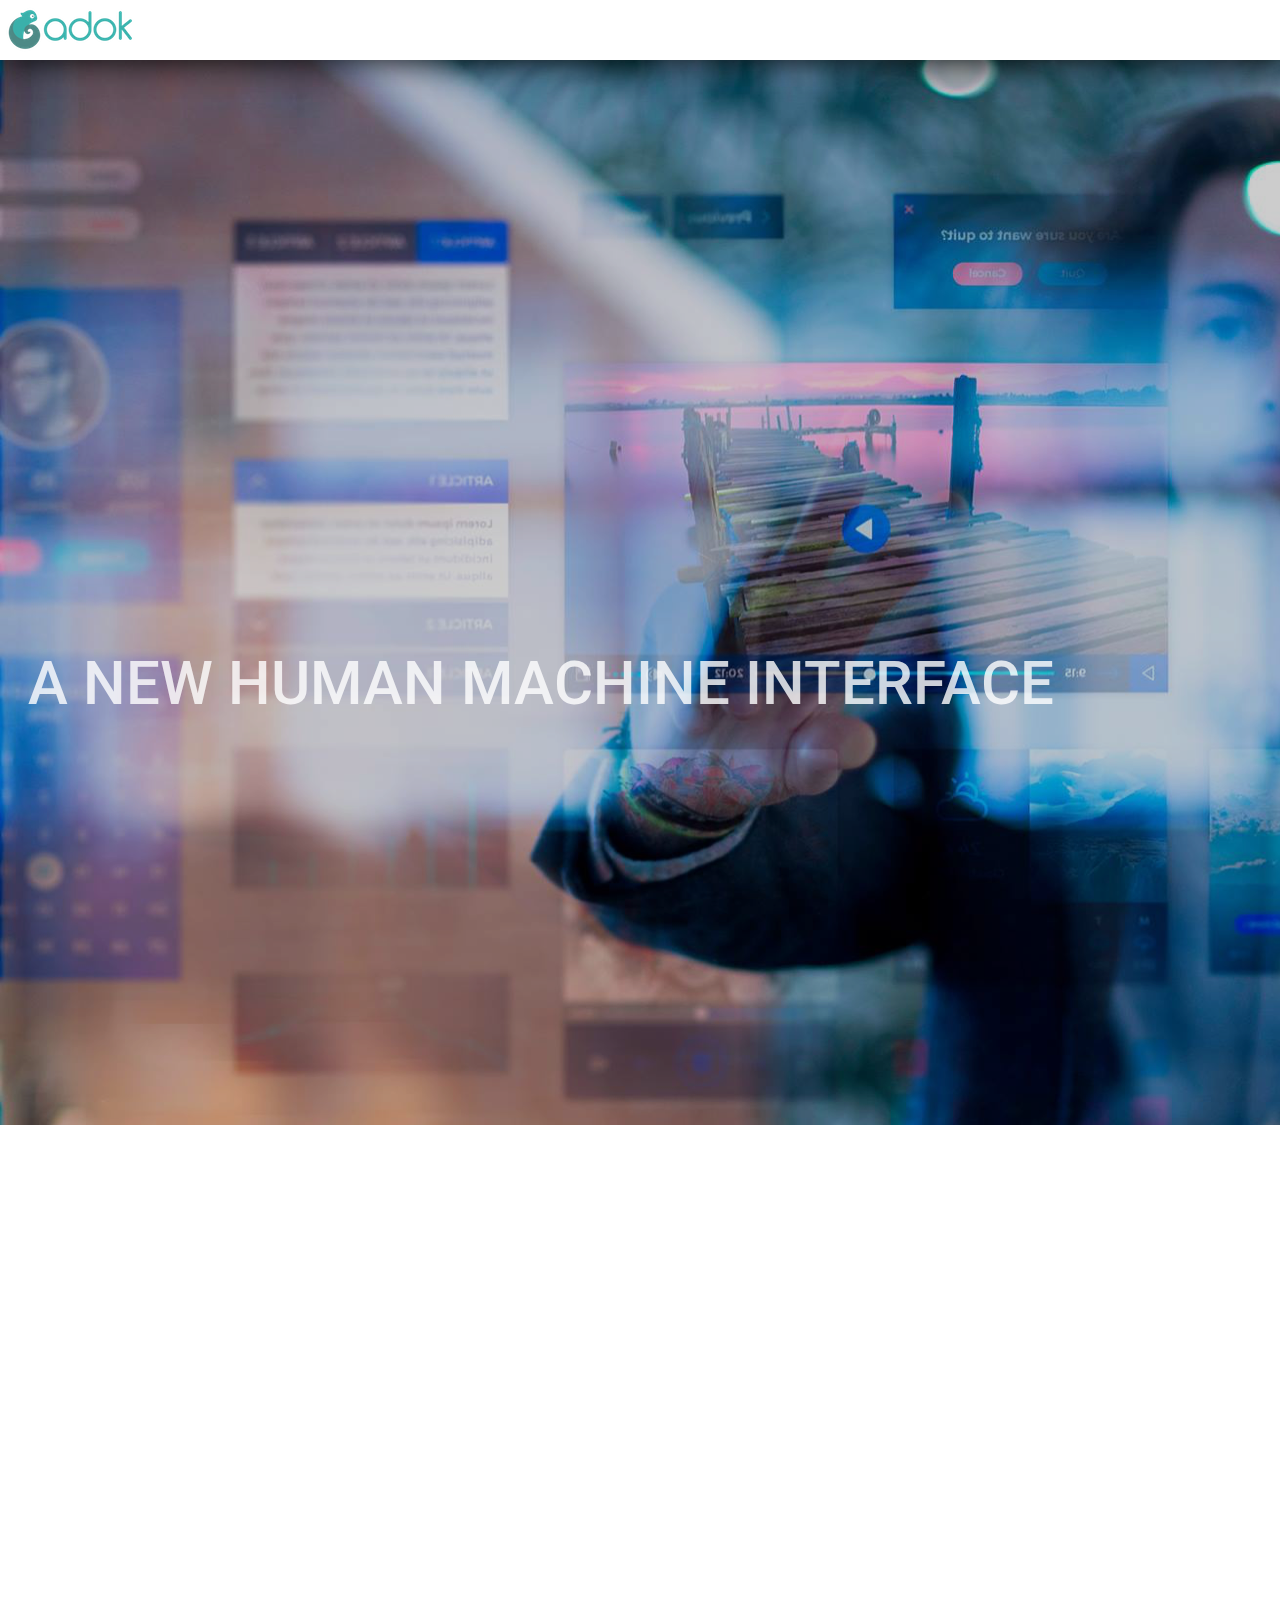
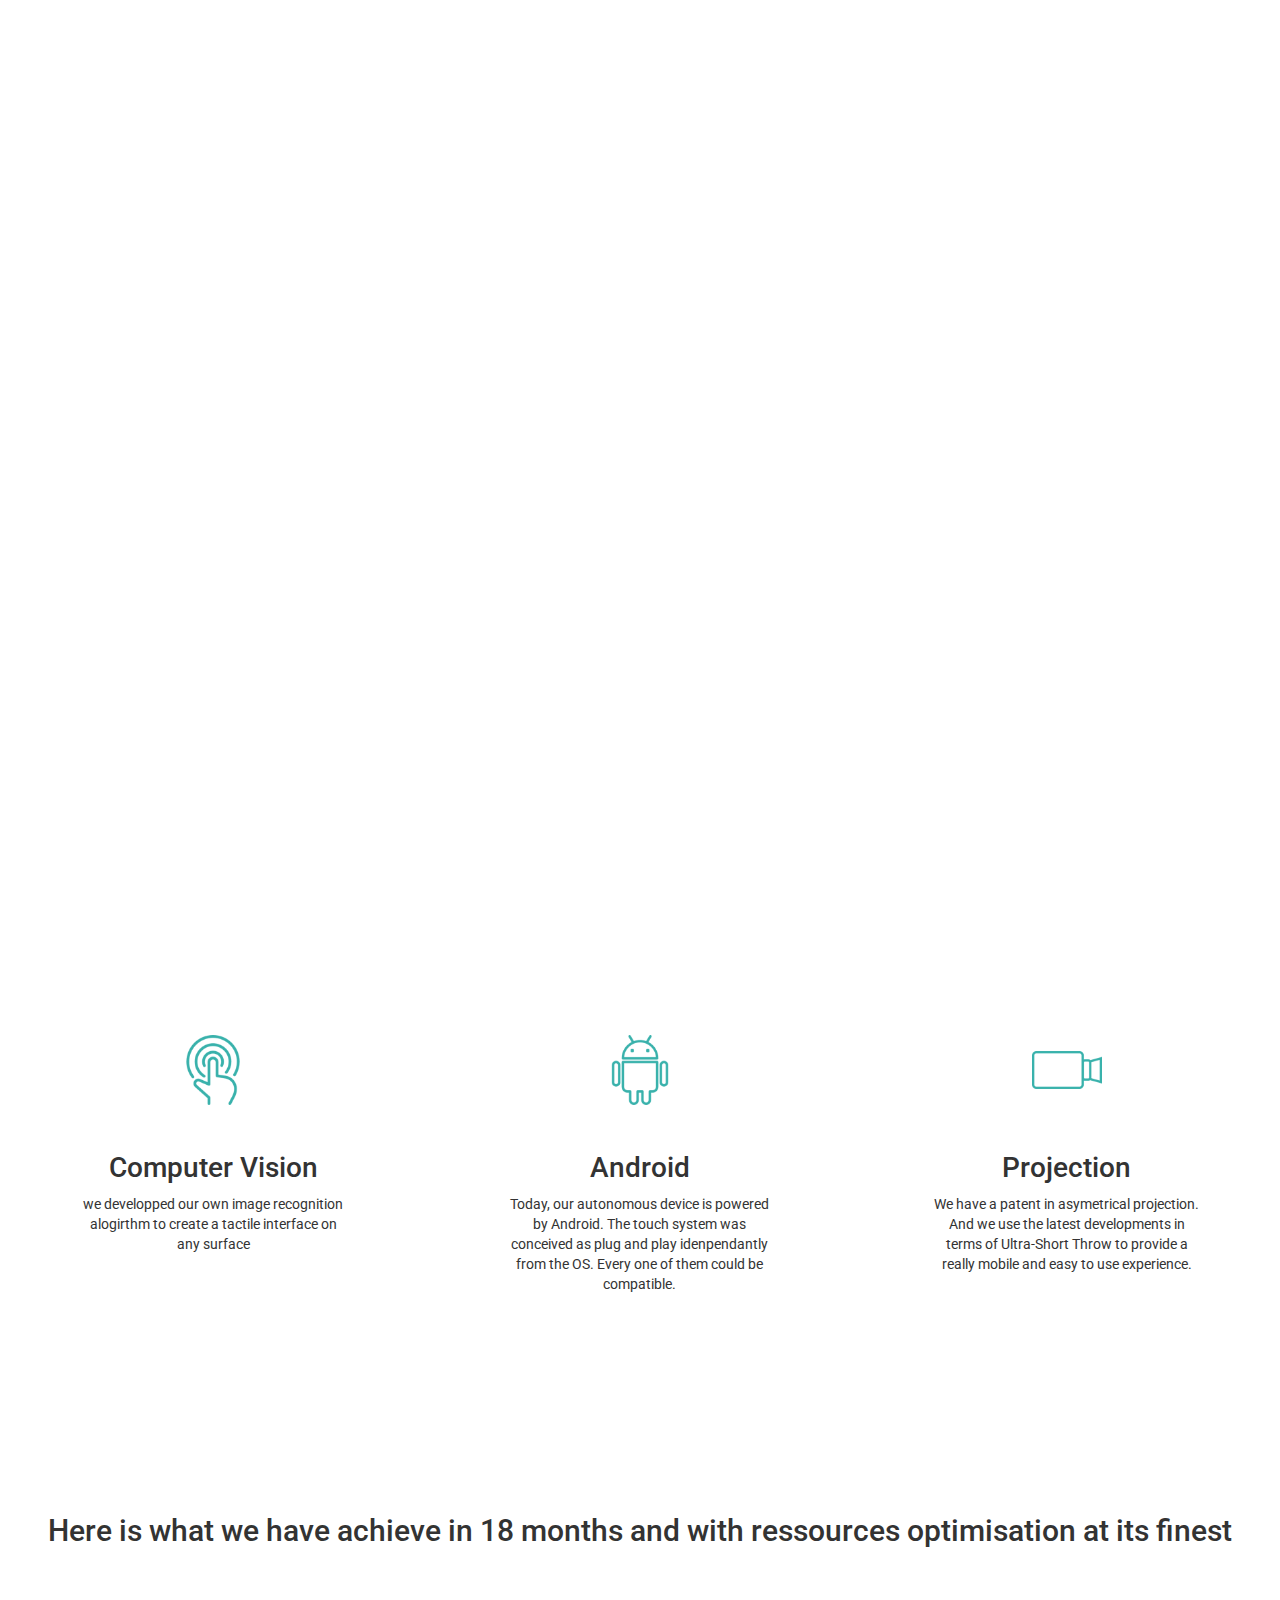
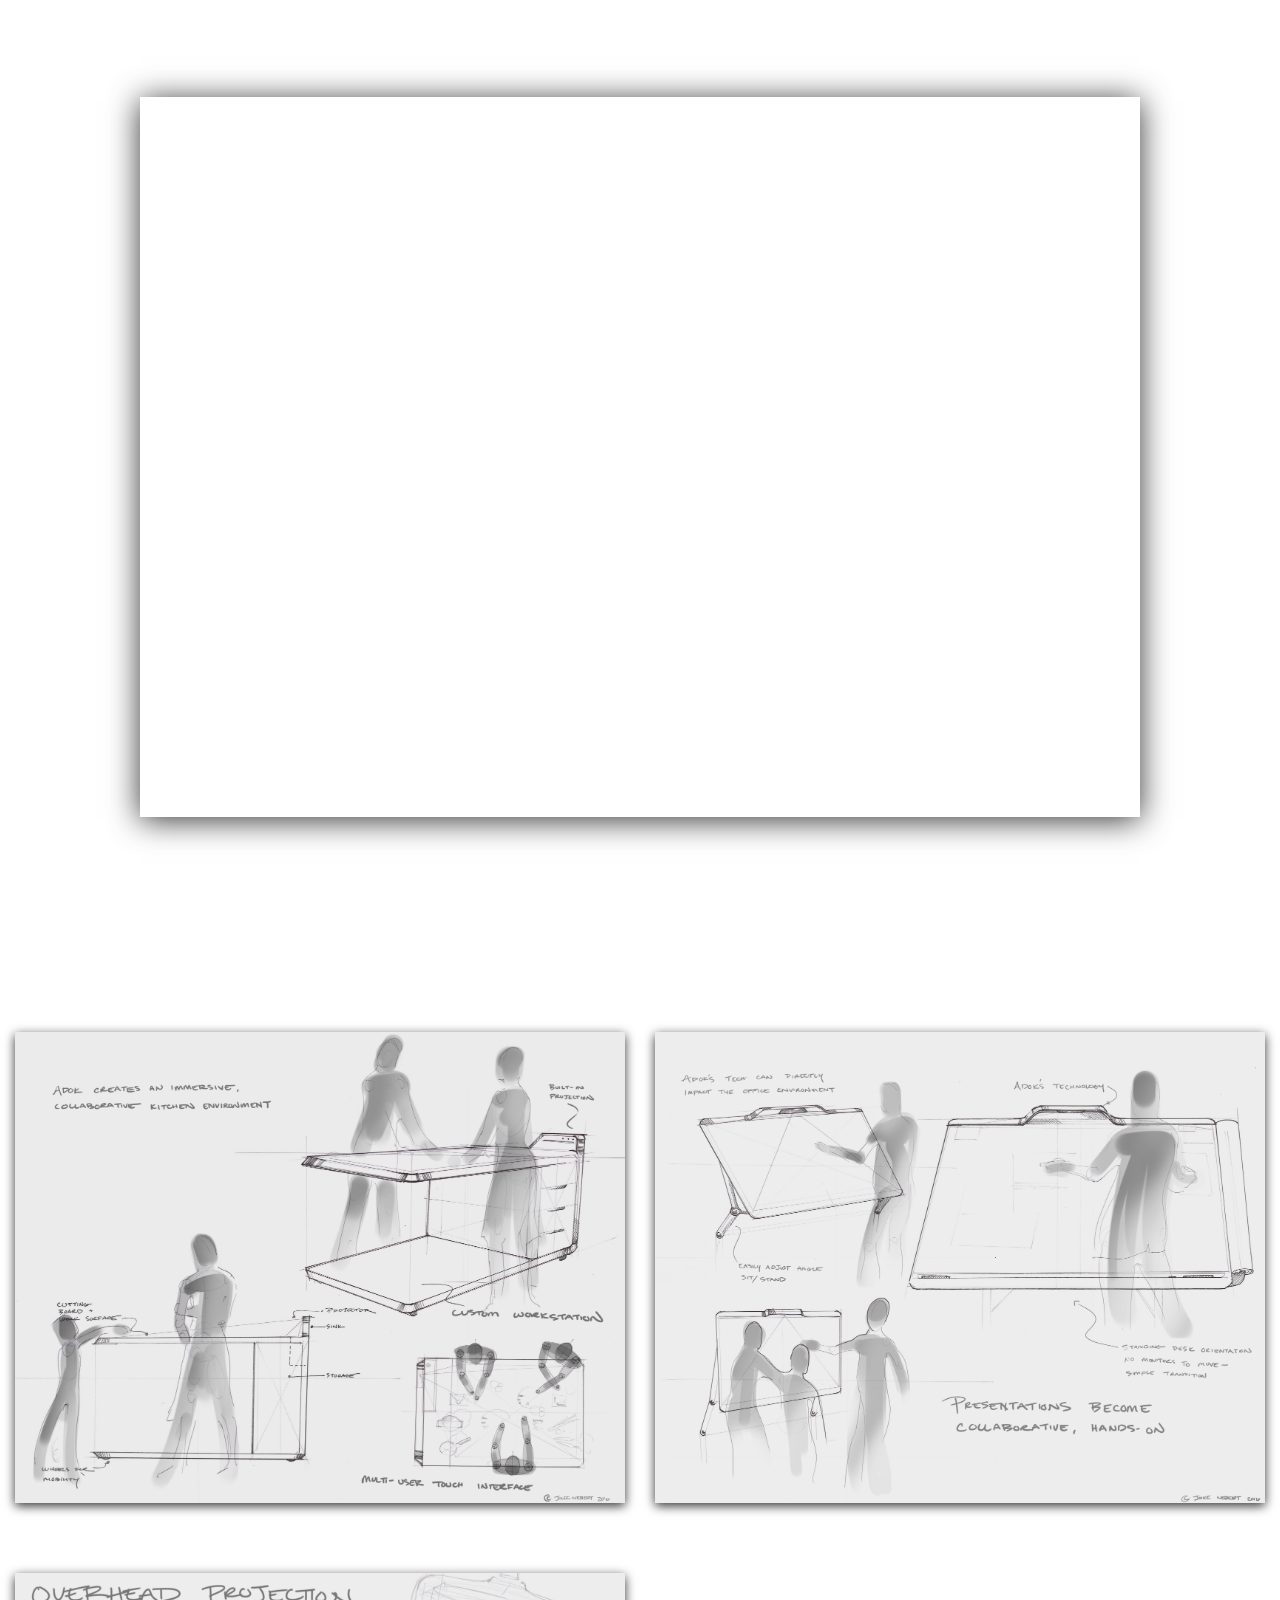
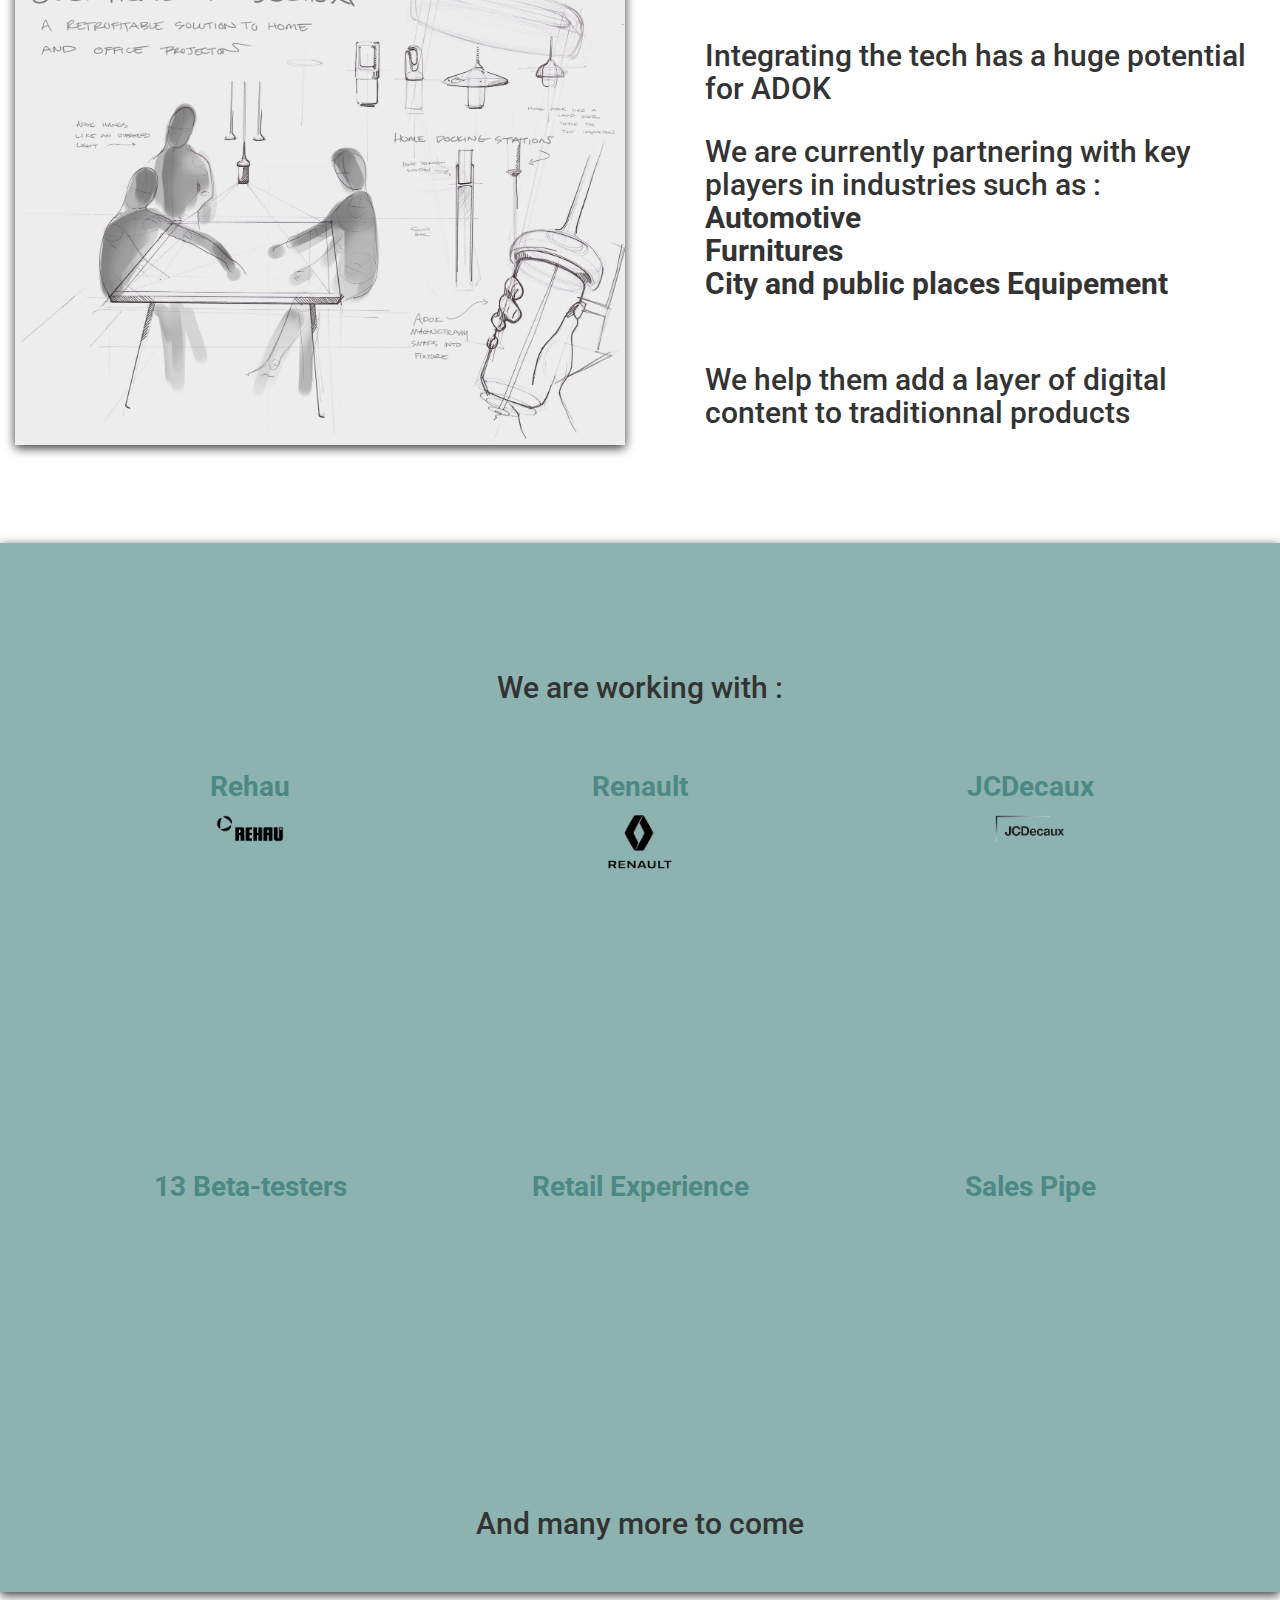
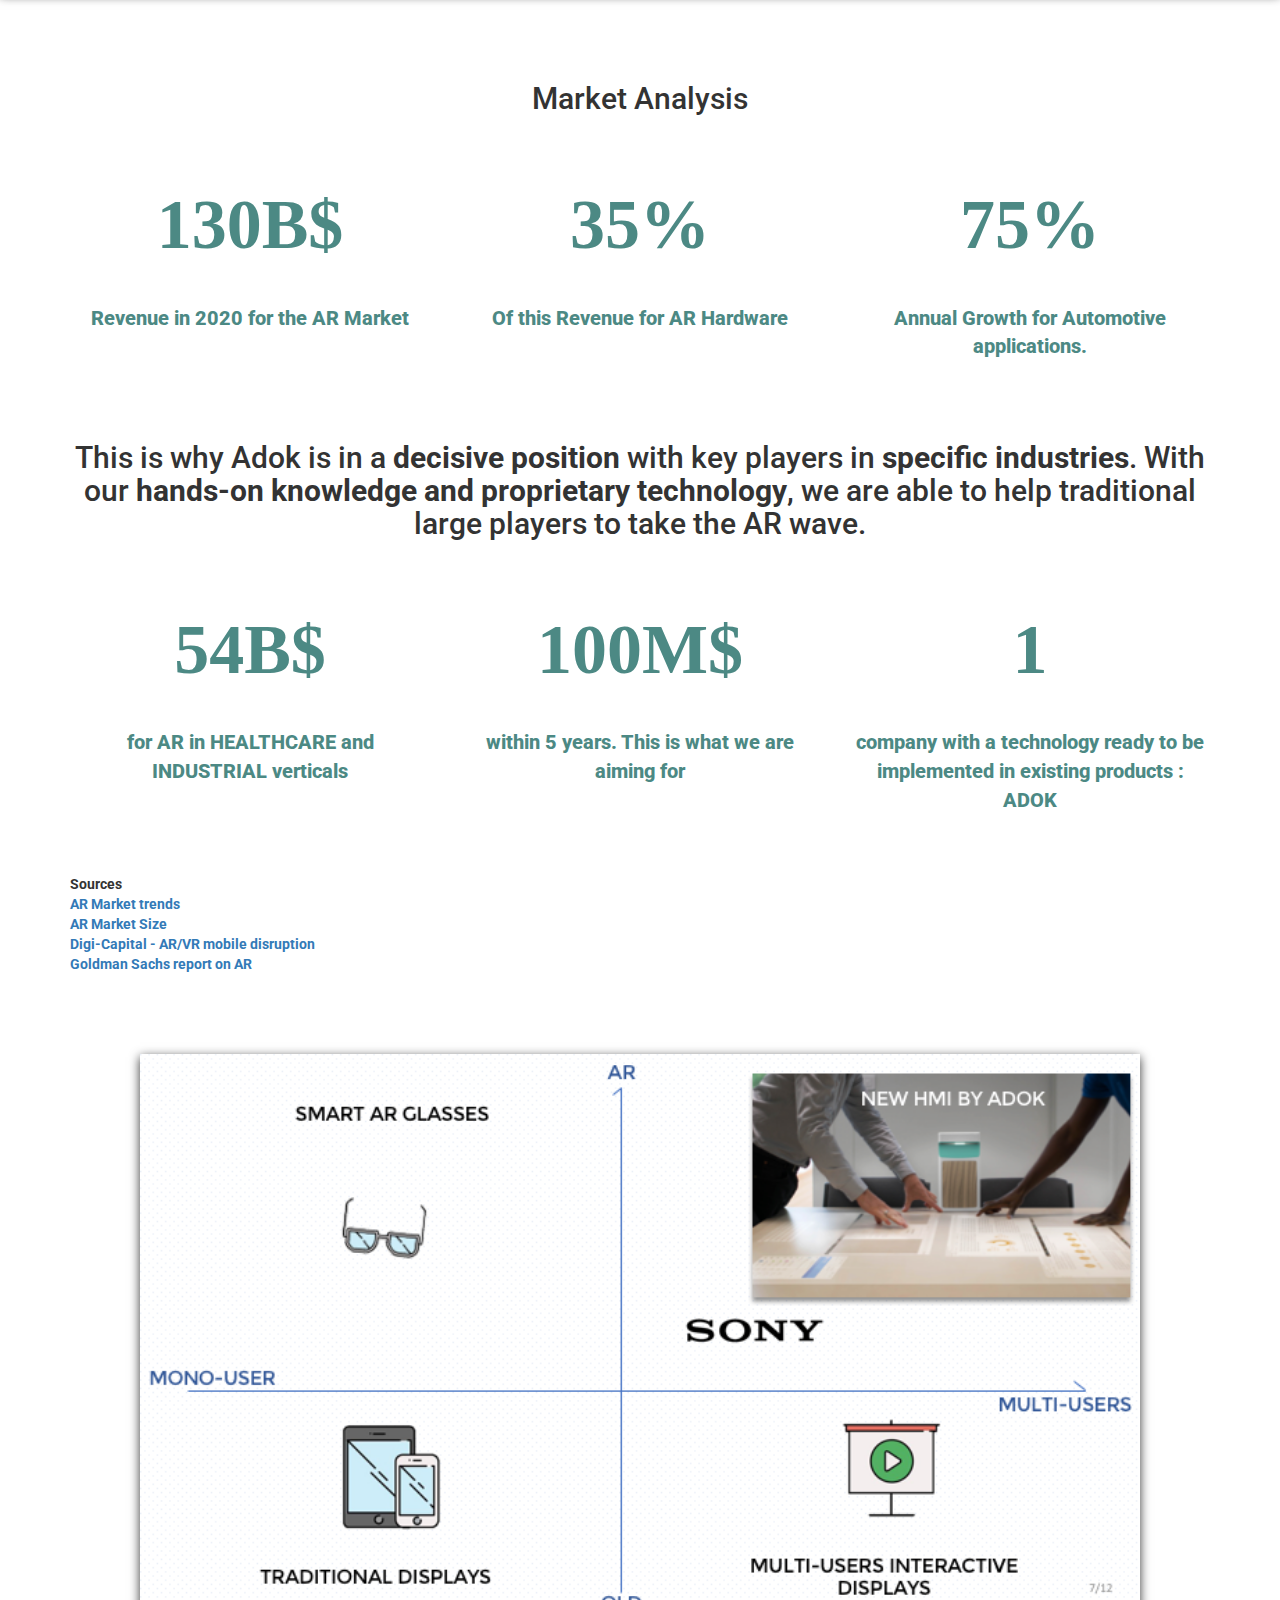
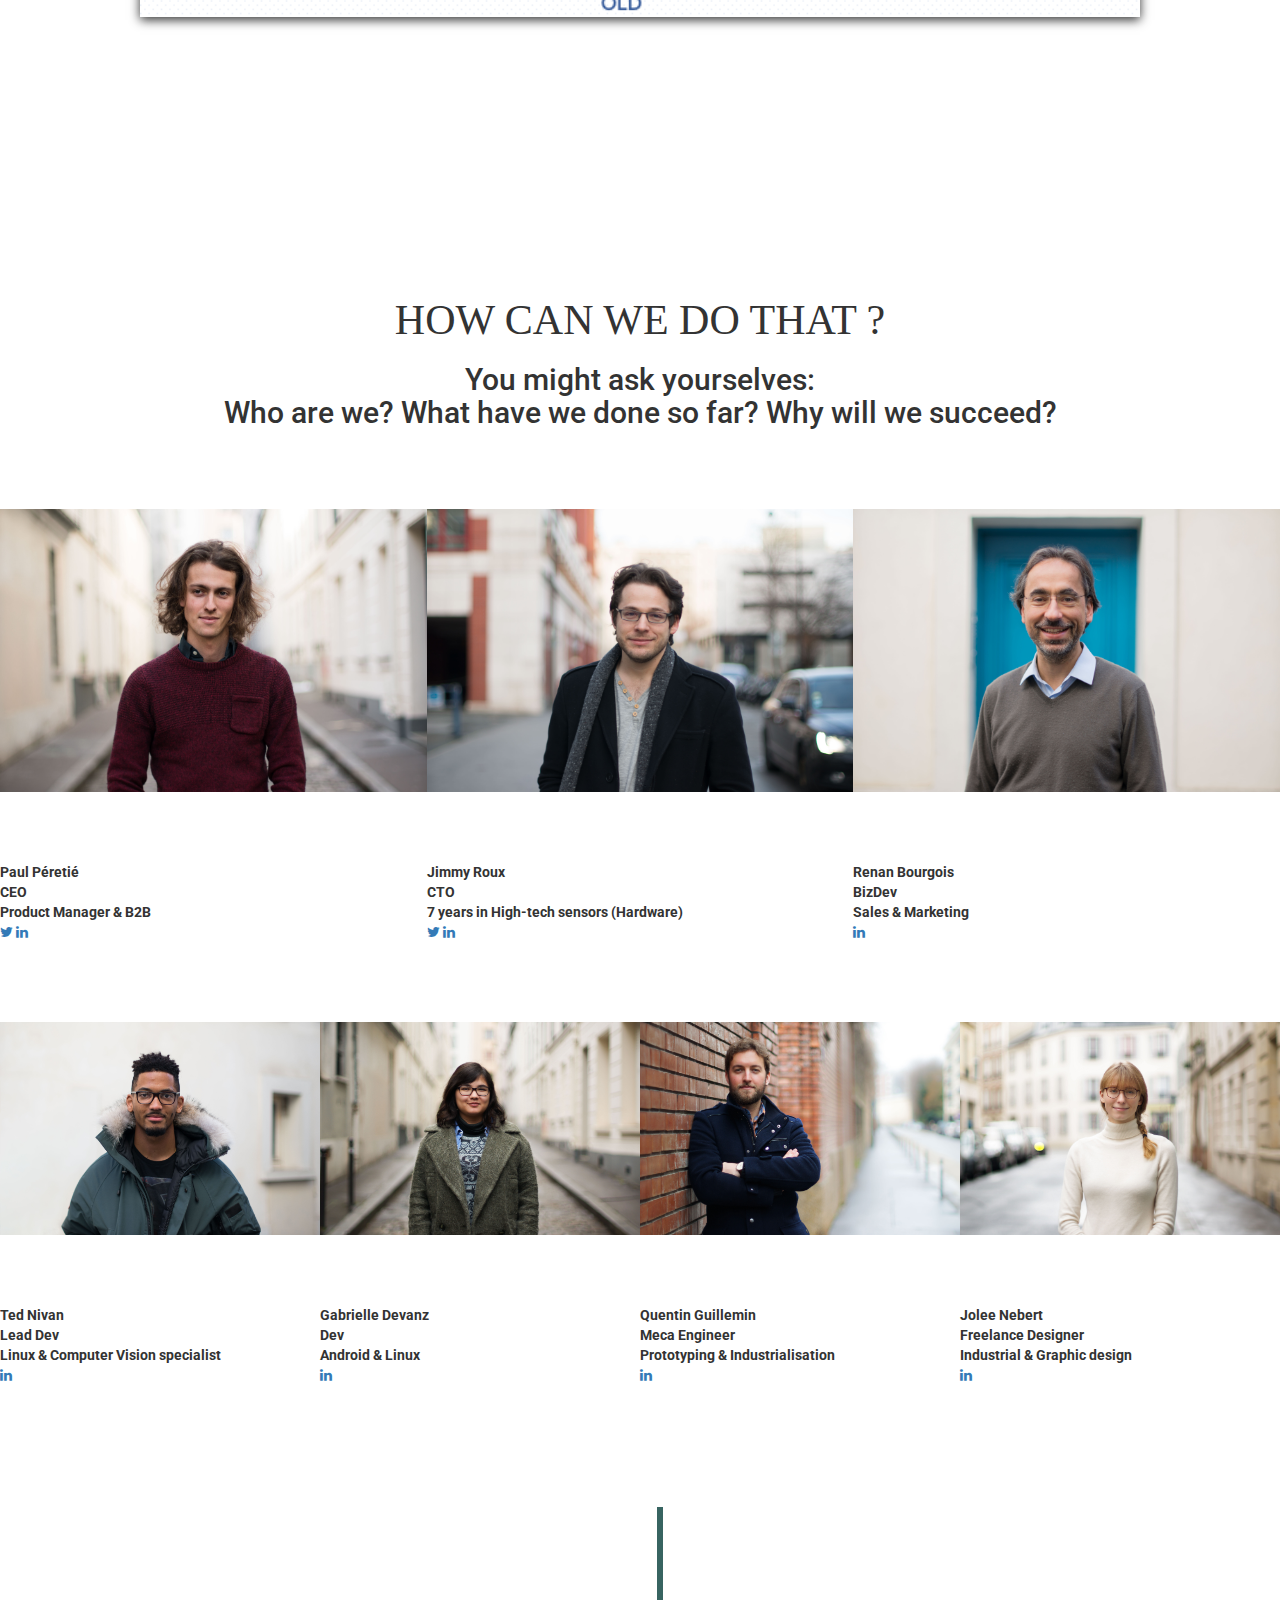
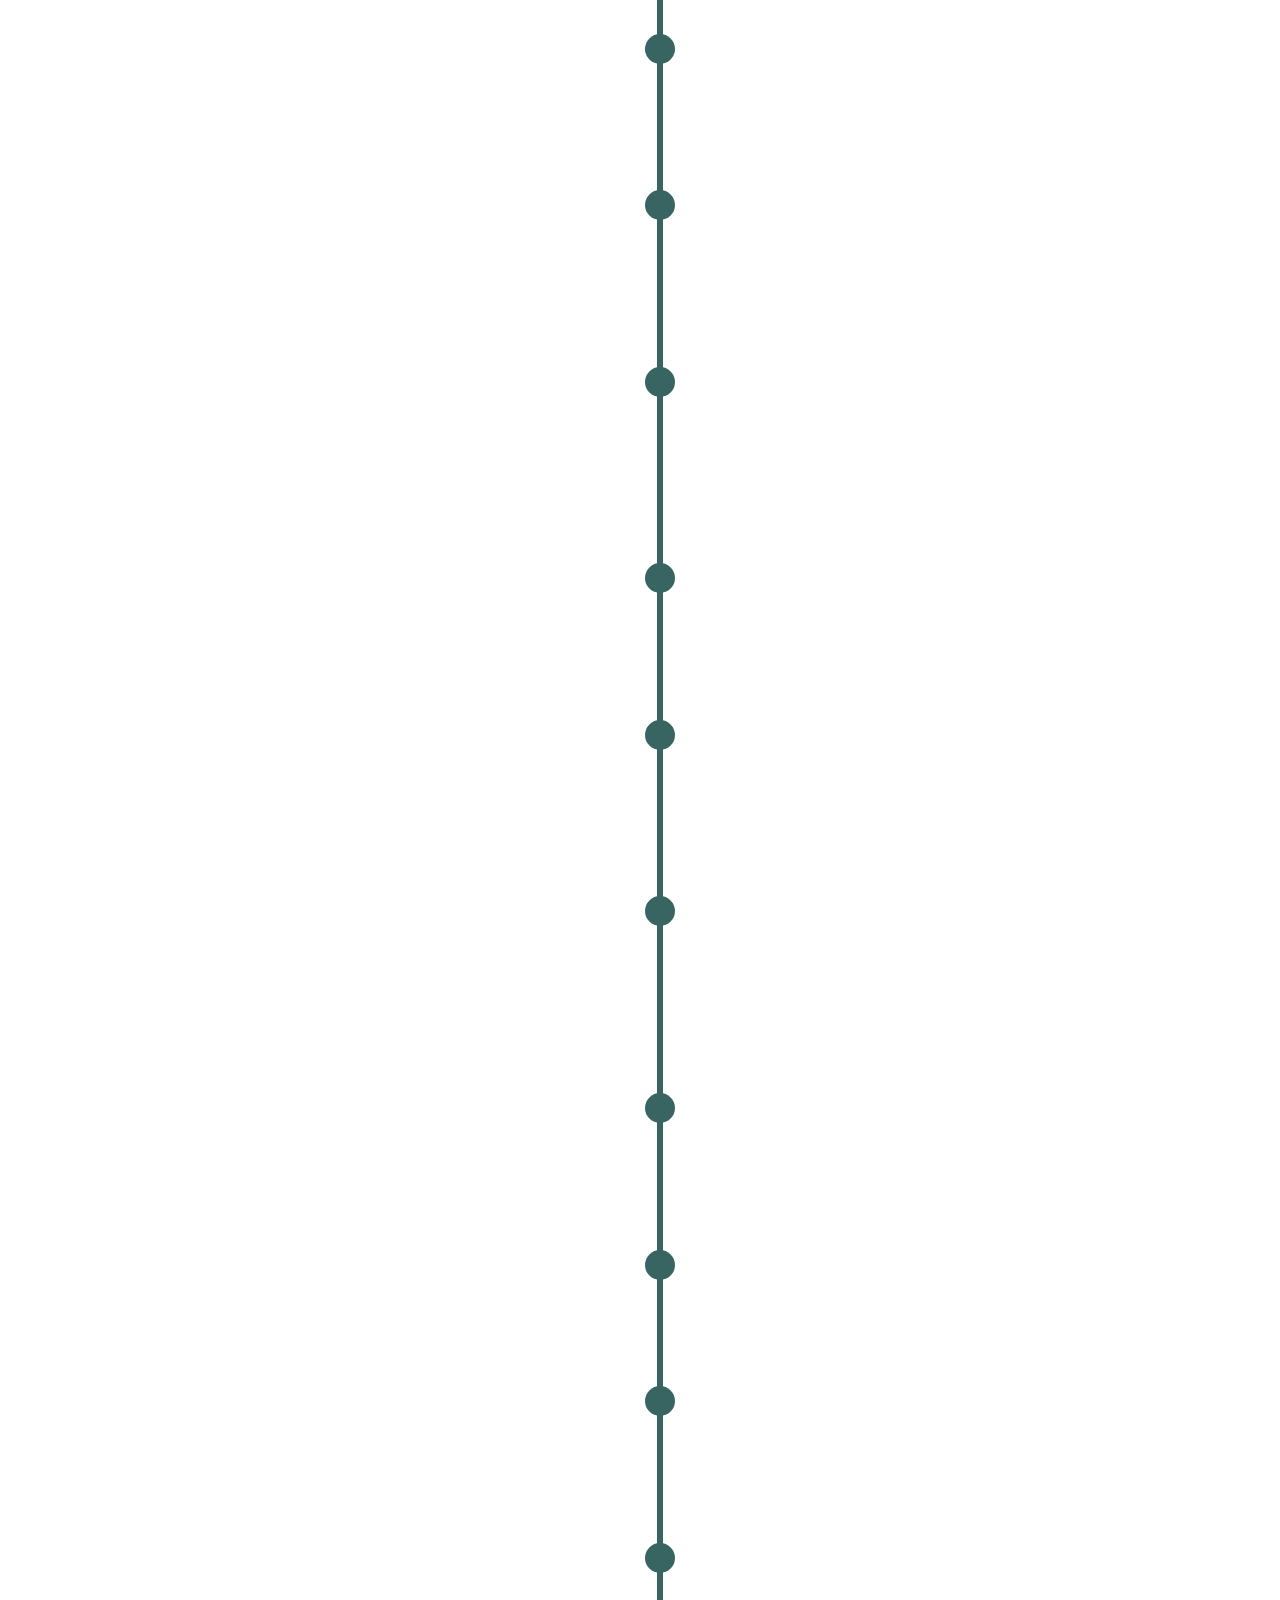
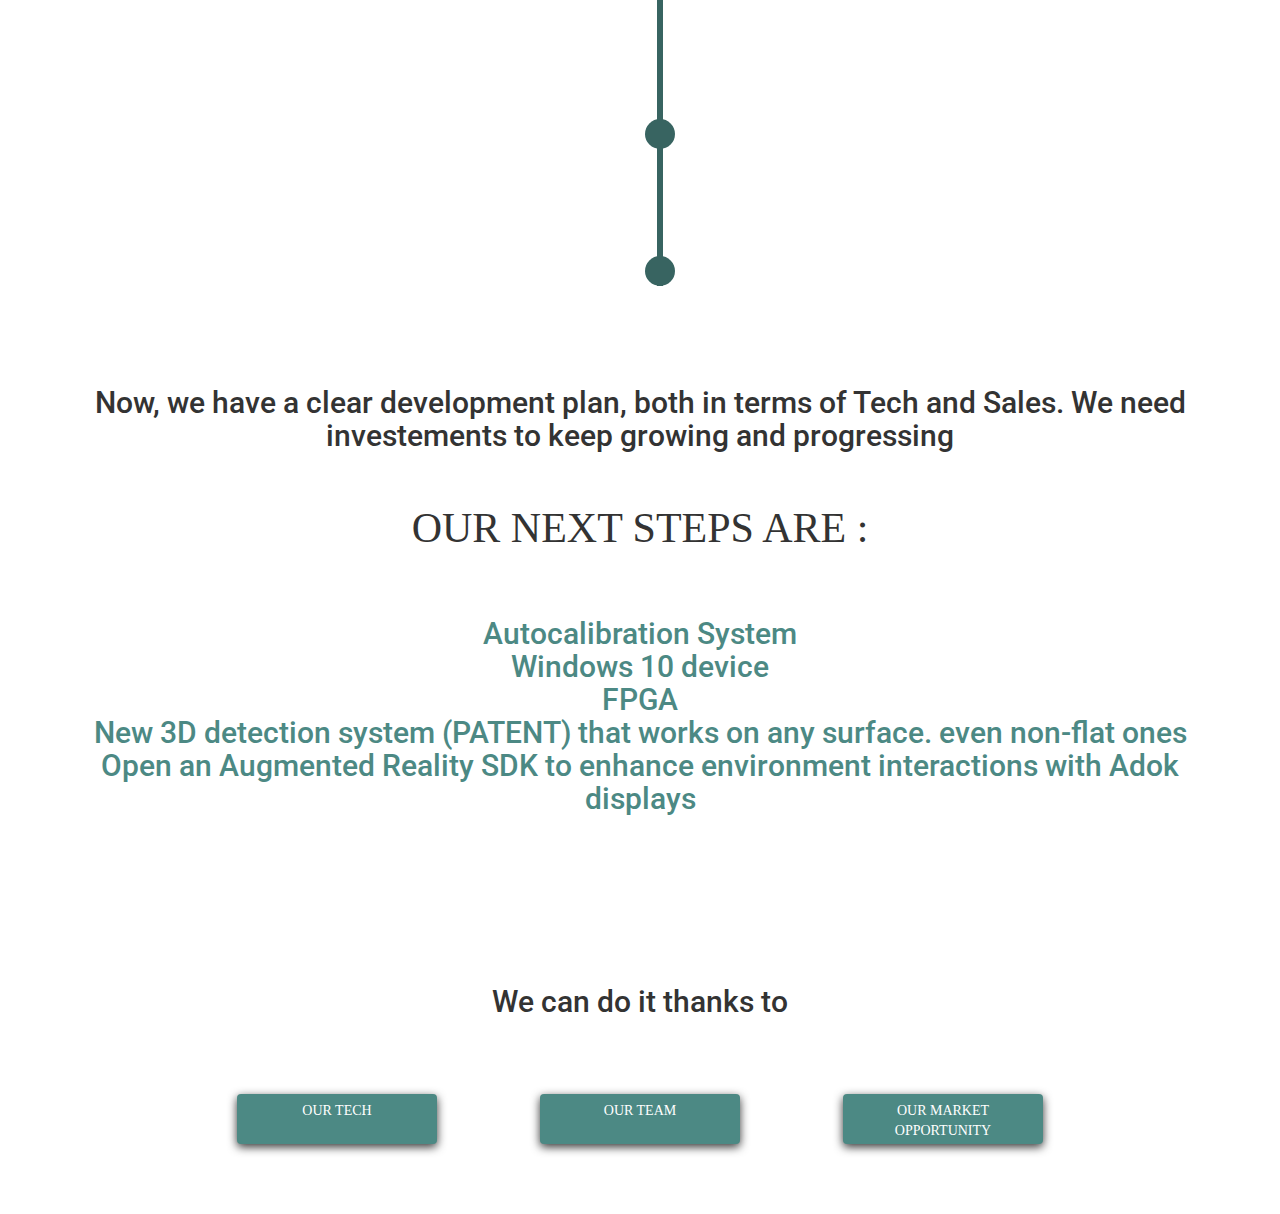
<file: index.html>
<!DOCTYPE html>
<html>
	<head>
	
        <meta charset="utf-8" />
    	<meta name="author" content="Adok" />	
		<meta name="description" content="Adok is a new Human Machine Interface, for the Future of Augmented Reality">

		<link href="css/bootstrap.min.css" 
              rel="stylesheet" />
        <link href="css/style.css" 
              rel="stylesheet" />

    	<link rel="stylesheet" href="https://maxcdn.bootstrapcdn.com/font-awesome/4.5.0/css/font-awesome.min.css">
  		<link href="https://fonts.googleapis.com/icon?family=Material+Icons" rel="stylesheet">
  		<link href='https://fonts.googleapis.com/css?family=Roboto:100' rel='stylesheet' type='text/css'>
  		<link href='https://fonts.googleapis.com/css?family=Questrial' rel='stylesheet' type='text/css'>
		

		<link rel="shortcut icon" href="images/favicon.ico" type="image/x-icon" />
  		<link href="http://images/adok-logo.png" rel="image_src" />


  		<!-- Latest compiled and minified JavaScript -->
		<script src="https://maxcdn.bootstrapcdn.com/bootstrap/3.3.7/js/bootstrap.min.js" integrity="sha384-Tc5IQib027qvyjSMfHjOMaLkfuWVxZxUPnCJA7l2mCWNIpG9mGCD8wGNIcPD7Txa" crossorigin="anonymous"></script>
		<script src="js/modernizr.custom.js"></script>

	</head>



<!-- This is where the BODY start and the actual content is ! -->
	<body>
	<div class="row">
		<ul class="nav nav-tabs navbar navbar-fixed-top" data-spy="affix-top" data-offset-top="0">
			<img src="./images/adok-logo.png">
		</ul>
	</div>

	<div class="container-fluid">
		 <div class="row">
			<figure class="effect-lily">
				<img src="./images/adok_bg.png" alt="img12"/>
				<figcaption>
					<div>
						<h2>A NEW HUMAN MACHINE INTERFACE</h2>
						<p>to embed Augmented Reality in our daily lives</p>
					</div>
				
				</figcaption>			
			</figure>
		 </div>
	</div>





	 <div id="cbp-so-scroller" class="cbp-so-scroller">
	 	<section class="cbp-so-section">
	 		<article class="cbp-so-side cbp-so-side-left">
	 			<h2>Augmented reality</h2>
	 			<p>We are on the verge of a Revolution, <br> but interactions are just not there yet. <br><strong>Augmented Reality has not yet the HMI it deserves</strong></p>
	 		</article>
	 		<figure class="cbp-so-side cbp-so-side-right">
	 			<img src="./images/ar.jpg" alt="img01">
	 		</figure>
	 	</section>
	 	<section class="cbp-so-section">
	 		<article class="cbp-so-side cbp-so-side-left">
	 			<img src="./images/hmi_zoom.jpg" alt="img02">
	 		</article>
	 		<figure class="cbp-so-side cbp-so-side-right">
	 		<h2> Human-Machine Interface </h2>
	 		<p>We need new way to interact with content, outside the limitation of screens. The recent progress in computer vision opens new possiblities</strong></p>
	 		</figure>
	 	</section>
	 </div>
	 <script src="js/classie.js"></script>
	 <script src="js/cbpScroller.js"></script>
	 <script>
	 	new cbpScroller( document.getElementById( 'cbp-so-scroller' ) );
	 </script>


	 <div class="container-fluid row grid">
	 		<div class="col-sm-4">
	 			<div class="kikou-block">
	 				<img src="./images/touch.png">
	 				<h2> Computer Vision </h2>
	 				<p> we developped our own image recognition alogirthm to create a tactile interface on any surface </p>
	 			</div>

	 		</div>

	 		<div class="col-sm-4 ">
	 			<div class="kikou-block">
	 				<img src="./images/android.png">
	 				<h2> Android </h2>
	 				<p> Today, our autonomous device is powered by Android. The touch system was conceived as plug and play idenpendantly from the OS. Every one of them could be compatible. </p>
	 			</div>

	 		</div>

	 		<div class="col-sm-4 ">
	 			<div class="kikou-block">
	 				<img src="./images/projection.png">
	 				<h2> Projection </h2>
	 				<p> We have a patent in asymetrical projection. And we use the latest developments in terms of Ultra-Short Throw to provide a really mobile and easy to use experience. </p>
	 			</div>
	 		</div>


	 </div>

	 <div class="container-fluid">
	 	<div class="vid">
	 		<h2>
	 			Here is what we have achieve in 18 months and with ressources optimisation at its finest
	 		</h2>

	 			<iframe width="1280" height="720" src="https://www.youtube.com/embed/Y6M9AYD4mqU?list=UUkLhCjvn6yD_XTVH-RcCjjQ" frameborder="0" allowfullscreen></iframe>

	 	</div>

	 </div>


	 <div class="container-fluid apps">
	 	<div class="row">
	 		<div class="col-sm-6">
	 		<img src="./images/apps.jpg">
	 		</div>
	 		<div class="col-sm-6">

	 		<img src="./images/apps2.jpg" >
	 		</div>
	 		<div class="col-sm-6">

	 		<img src="./images/apps3.jpg" >
	 		</div>
	 		<div class="col-sm-6">
	 			<div class="text-block">
		 			<h2> <br><br>Integrating the tech has a huge potential for ADOK</h2>

		 			<h2>
		 				We are currently partnering with key players in industries such as : <br>
		 				 <strong>Automotive <br>
		 				 Furnitures <br>
		 				 City and public places Equipement <br><strong>
		 			</h2>

		 			<h2><br>We help them add a layer of digital content to traditionnal products</h2>
	 			</div>
	 		</div>


	 		</div>

	 	</div>
	 </div>


<!-- 	 <div class="row">
	 		<hr class="shape aligncenter">
	 </div>
 -->


	 <div class="partners">
	 	<h2>
	 		<br> <br>We are working with : <br><br>
	 	</h2>

	 	<div class="container box">
	 	  <div class="row">
		 	  <div class="col-sm-4 brandbox">Rehau <br>
		 	  	<img src="./images/rehau.png">
		 	  		
		 	  		<div id="hover-content">
		 	  		<br>Rehau is a German furniture manufacturer and wants to implement Adok tech for the future of kitchens connectivity. POC + potential indus. afterwards
		 	  		<br><a target="_blank" href="https://www.rehau.com/group-en"> Company website </a>
		 	  		</div>

		 	  </div>
		 	  <div class="col-sm-4 brandbox">Renault <br>
		 	  	<img src="./images/renault.png">
		 	  		<div id="hover-content">
		 	  		<br>Renault is studying AR for autonomous vehicle and the passenger - car interactions. We are working with them to remove all the screens and make any surface tactile, even the non-flat ones. POC (~150k€)
		 	  		<br><a target="_blank" href="http://renaultsv.com/"> Company website </a>
		 	  		</div>

		 	  </div>
		 	  <div class="col-sm-4 brandbox">JCDecaux <br>
		 	  	<img src="./images/jcdecaux.png">

		 	  		<div id="hover-content">
		 	  		<br>JCDecaux needs to add interactivity to its public displays. Our technology provides them a lot of key advantages, such as surface durability & lower costs of replacement. On going POC. Huge potential for us
		 	  		<br><a target="_blank" href="http://www.jcdecaux.com/fr"> Company website </a>
		 	  		</div>

		 	  </div>
	 	  </div>
	 	  <div class="row">
		 	  <div class="col-sm-4 brandbox">13 Beta-testers
		 	  		<div id="hover-content">
		 	  		<br><strong>Including : </strong><br>
		 	  		Capgemini, Air Liquide, Vinci, Natixis, 3DS
		 	  		
		 	  		</div>

		 	  </div>
		 	  <div class="col-sm-4 brandbox">Retail Experience

		 	  		<div id="hover-content">
		 	  		<br><strong>To offer a new customer relationship </strong><br>
		 	  		Mobalpa, Pop-up stores, Fairs. <br>
		 	  		A lot of on-going discussions, for one-of at this point. <br>
		 	  		Interesting margins and revenus
		 	  		
		 	  		</div>
		 	  </div>
		 	  <div class="col-sm-4 brandbox">Sales Pipe
		 	  		<div id="hover-content">
		 	  		<br> Bouygues construction, EDF,
		 	  		Industrial designers For Signature desks, 
		 	  		high-end B2C market.
		 	  		
		 	  		</div>

		 	  </div>
	 	  </div>
<!-- 	 	  <div class="row">
	 	 	 <div class="col-sm-4 brandbox">Rehau</div>
		 	  <div class="col-sm-4 brandbox">Rehau</div>
		 	  <div class="col-sm-4 brandbox">Rehau</div>
	 	  </div> -->
	 	</div>

	 	<h2 class="title"> And many more to come</h2>

	 </div>	



<!-- 	 <div class="row">
	 		<hr class="shape aligncenter">
	 </div> -->

	 <div class="market">
		 <h2> Market Analysis </h2>
		 <div class="container">
		 	<div class="row">
		 		<div class="col-sm-4 number"> 130B$ <p><br> Revenue in 2020 for the AR Market</p>
		 		</div>
		 		<div class="col-sm-4 number"> 35% <p><br>Of this Revenue for AR Hardware</p>
		 		</div>
		 		<div class="col-sm-4 number"> 75% <p><br> Annual Growth for Automotive applications. </p>
		 		</div>	



		 	</div>


		 <h2> This is why Adok is in a <strong>decisive position</strong> with key players in <strong>specific industries</strong>. With our <strong>hands-on knowledge and proprietary technology</strong>, we are able to help traditional large players to take the AR wave.
		 </h2>



		 	<div class="row">
		 		<div class="col-sm-4 number"> 54B$ <p><br> for AR in HEALTHCARE and INDUSTRIAL verticals</p>
		 		</div>
		 		<div class="col-sm-4 number"> 100M$ <p><br>within 5 years. This is what we are aiming for</p>
		 		</div>
		 		<div class="col-sm-4 number"> 1 <p><br> company with a technology ready to be implemented in existing products : <br> ADOK </p>
		 		</div>	



		 	</div>

			<p> Sources <br> 
			 	<a target="_blank" href="http://bit.ly/1YqrUSV"> AR Market trends </a> <br>
			 	<a target="_blank" href="http://www.grandviewresearch.com/industry-analysis/augmented-reality-market">AR Market Size </a><br>
			 	<a target="_blank" href="http://www.digi-capital.com/news/2015/04/augmentedvirtual-reality-to-hit-150-billion-disrupting-mobile-by-2020/#.WNUW6pLyuu6"> Digi-Capital - AR/VR mobile disruption </a><br>
			 	<a target="_blank"	href="https://www.bloomberg.com/news/articles/2016-01-13/goldman-sachs-has-four-charts-showing-the-huge-potential-in-virtual-and-augmented-reality">Goldman Sachs report on AR</a><br>



			 </p>
		 </div>


		 <div class="container-fluid">
		 	<img src="./images/Slide07.png">
		 </div>


		 <h1>
		 	HOW CAN WE DO THAT ?
		 </h1>
		 <h2>
		 	You might ask yourselves: <br>
		 	Who are we? 
		 	What have we done so far? 
		 	Why will we succeed?

		 </h2>

		 <div class="container-fluid" id="team">
		 	<div class="row">
		 		<div class="team-block col-sm-4">
		 		<img src="./images/paul.jpg">
		 		<p> <strong>Paul Péretié<strong> <br> CEO <br> Product Manager & B2B <br>
		 		<a target="_blank" class="fa fa-twitter" href="https://twitter.com/pperetie"></a>
		 		<a target="_blank" class="fa fa-linkedin" href="https://www.linkedin.com/in/pperetie/"></a>
		 		</div>
		 		<div class="team-block col-sm-4">
		 		<img src="./images/jimmy.jpg">
		 		
		 		<p> <strong>Jimmy Roux<strong> <br> CTO <br> 7 years in High-tech sensors (Hardware)<br>
		 		<a target="_blank" class="fa fa-twitter" href="https://twitter.com/jimmy_roux_"></a>

		 		<a target="_blank" class="fa fa-linkedin" href="https://www.linkedin.com/in/jimmyroux/"></a>
		 		</div>
		 		<div class="team-block col-sm-4">

		 		<img src="./images/renan.jpg">
		 		<p> <strong>Renan Bourgois<strong> <br> BizDev <br> Sales & Marketing<br>
		 		<a target="_blank" class="fa fa-linkedin" href="https://www.linkedin.com/in/renan-bourgois-4979601/"></a>
		 		</div>

		 	</div>
		 	<div class="row">
		 		<div class="team-block col-sm-3">
		 		<img src="./images/ted.jpg">
		 		<p> <strong>Ted Nivan<strong> <br> Lead Dev <br> Linux & Computer Vision specialist <br>
		 		<a target="_blank" class="fa fa-linkedin" href="https://www.linkedin.com/in/ted-jack-philippe-nivan-027680b2/"></a>
		 		
		 		</div>
		 		<div class="team-block col-sm-3">
		 		<img src="./images/gabrielle.jpg">
		 		<p> <strong>Gabrielle Devanz<strong> <br> Dev <br> Android & Linux <br>
		 		<a target="_blank" class="fa fa-linkedin" href="https://www.linkedin.com/in/gabrielle-devanz-b87ab594/"></a>
		 		</div>
		 		<div class="team-block col-sm-3">
		 		<img src="./images/quentin.jpg">
		 		<p> <strong>Quentin Guillemin<strong> <br> Meca Engineer <br> Prototyping & Industrialisation <br>
		 		<a target="_blank" class="fa fa-linkedin" href="https://www.linkedin.com/in/quentinguillemin/"></a>
		 		</div>
		 		<div class="team-block col-sm-3">
		 		<img src="./images/jolee.jpg">
		 		<p> <strong>Jolee Nebert<strong> <br> Freelance Designer <br> Industrial & Graphic design <br>
		 		<a target="_blank" class="fa fa-linkedin" href="https://www.linkedin.com/in/jolee-nebert-a9569689/"></a>

		 		</div>

		 	</div>
			 	<section class="timeline">
			 	  <ul>
			 	    <li>
			 	      <div>
			 	        <time>2015 Oct.</time> The journey begins. Jimmy and Paul start interviewing potential users and working on the proof of concept
			 	      </div>
			 	    </li>
			 	    <li>
			 	      <div>
			 	        <time>2016 Jan.</time> Jolee and Renan join them to change the way people interact with each other, and with technology. 
			 	      </div>
			 	    </li>
			 	    <li>
			 	      <div>
			 	        <time>2016 Feb.</time> Trip to Silicon Valley and computer vision tracking first version of the algorithm available. We can track fingers on the table top. 
			 	      </div>
			 	    </li>
			 	    <li>
			 	      <div>
			 	        <time>2016 March</time> First proof of concept on the tech part. We can play chess, single touch, on any table. We win the PIE (Prix Innover & Entreprendre) and get accepted in the two top engineering schools incubator in France.
			 	      </div>
			 	    </li>
			 	    <li>
			 	      <div>
			 	        <time>2016 April</time> 30k€ in Capital. Improving the prototypes everyday. Getting the first leads for beta-testers.
			 	      </div>
			 	    </li>
			 	    <li>
			 	      <div>
			 	        <time>2016 May</time> "Battles de L'innovation" victory and first beta-testing client signed. Beginnning of the market research mission offered by Capgemini following the Battles.
			 	      </div>
			 	    </li>
			 	    <li>
			 	      <div>
			 	        <time>2016 Sept.</time> Beginning of the Refiners, 50k$ investment, 60k€ public loan. Ted and Gabrielle join the team. Fully multitouch and 20 inches wide tactile screen on any table. <br>
			 	        <strong>15 PAYING BETA TESTERS @ 1500€ H.T. per product</strong>
			 	      </div>
			 	    </li>
			 	    <li>
			 	      <div>
			 	        <time>2016 Oct.</time> First fullly functionning prototype. 40 inches wide screen. 50ms reactivity. 21k€ public grant. 
			 	      </div>
			 	    </li>
			 	    <li>
			 	      <div>
			 	        <time>2016 Dec.</time> Patent for asymetrical Projection ready.
			 	      </div>
			 	    </li>
			 	    <li>
			 	      <div>
			 	        <time>2017 Jan.</time> Quentin joins the team. Android 7. Screen rotation enabled, multi-window. 
			 	      </div>
			 	    </li>
			 	    <li>
			 	      <div>
			 	        <time>2017 Feb.</time> We start working on tech integration for changing industries.
			 	        Discussions abotu POCs with Rehau, Renault, JCDecaux.
			 	      </div>
			 	    </li>
			 	    <li>
			 	      <div>
			 	        <time>2017 March</time> The future is already on the way. 
			 	      </div>
			 	    </li>
			 	  </ul>
			 	</section>
		 	<script src="js/index.js"></script>
		 	</div>
		 </div>


		 <div class="roadmap container">
			 <h2> 
			 	Now, we have a clear development plan, both in terms of Tech and Sales. We need investements to keep growing and progressing <br><br>
			 </h2>
			 <h1>
			 	OUR NEXT STEPS ARE : <br> <br>
			 </h1>
			 <h2 class="colortext">Autocalibration System<br>
			 	Windows 10 device<br>
			 	FPGA<br>
				 New 3D detection system (PATENT) that works on any surface. even non-flat ones<br>
			 	Open an Augmented Reality SDK to enhance environment interactions with Adok displays<br>
			 </h2>
			 <!-- <h1>
			 	<br><br>AND WE NEED YOUR HELP FOR THAT
			 </h1> -->
		 </div>
		 <div class="container wecandoit">
			 <h2>
			 	We can do it thanks to <br><br><br>
			 </h2>
			 <div class="btn"> <a target="_blank" href="https://docs.google.com/presentation/d/1ye4RYvl8xphAbYxvArcSK_NiSzjMxx47ZMx4PhFI0ZI/edit?usp=sharing">OUR TECH</a>
			 </div>
			 <div class="btn"> <a href="#team">OUR TEAM</a>
			 </div>
			 <div class="btn"> <a target="_blank" href="https://drive.google.com/file/d/0Bz6tlhtV5vUIbHR3c09Pd1RFaXM/view?usp=sharing">OUR MARKET <br> OPPORTUNITY</a>
			 </div>
		 </div>

	 </div>



	</body>
</html>
</file>
<file: css/style.css>
/* this is where I, meaning Paul Péretié, customize the CSS to make it cool */


/*this is my reco for the body */

body {

	font-family: "Roboto";
	width: 100%;
    height: 100%;
    margin: 0px;
    padding: 0px;
    overflow-x: hidden; 

}



.navbar {
		box-shadow: 0 3px 30px rgba(0,0,0,0.8);
		text-align: left;
		border-radius: 0px;
		margin-bottom: 0px;
		background: #ffffff;

}

.navbox a{ 
	color: rgba(0,0,0,1);

 }

.container-fluid{
	position: relative;
}


.grid {

	text-align: center;
	margin-top: 10em;
	margin-bottom: 5em;


}

.grid img{
	margin:2em;
	max-width: 70px;
}

.grid h2{
	font-size: 2em;
}

.grid p{
	padding-left:40px;
	padding-right: 40px;
}

.kikou-block{
	max-width:350px;
	margin:auto;
}

/*for the first VIDEO */

.vid {

	text-align: center;
	margin-top: 10em;
	margin-bottom: 10em;

}

.vid iframe{
	margin-top: 10em;
	box-shadow: 0 3px 30px rgba(0,0,0,0.8);
	max-width:80%; 
}

/* for the new container with various background */


.apps img{ 
	max-width: 100%;
	box-shadow: 0 3px 10px rgba(0,0,0,0.8);
	padding-left: 0px;
	padding-right: 0px;
	
	margin-top: 5em;
 }

.text-block{
	margin-top:5em;
}

.apps h2{ 
	padding-left:50px;
	margin-bottom: 1em;
 }

.apps p{
	padding-left:50px
}


/* creating a separator shape*/

hr.shape{ 
   
  margin-top: 8em;
  width: 100%;
  border-top: dotted 2px;
}

/* Who are we working with atm*/

.partners {
	text-align: center;
	/*background: #E1F3F2;*/
	background: #8DB3B0;
	padding-top:3em;
	padding-bottom: 3em;
	margin-top:6em;
	box-shadow: 0 3px 10px rgba(0,0,0,0.8)

}

.partners.container{
	max-width: 30%
	margin:30px;
}

.brandbox img{
	max-width:70px;

}

.brandbox{
	margin-top: 20px;
	/*padding: 2em;*/
	font-size: 2em;
	color: #4C8984;
}
.brandbox:hover{
	color: white;

}

.title{
	margin-top: 1em;
}

#hover-content{
	color:black;
	opacity: 0;
	font-size: 20px;
	text-justify:auto;
	text-align: left;
	box-shadow: 0 3px 10px rgba(0,0,0,0.8);
	padding: 10px;
	border: 0px;
	/*border-radius: 10px;*/
	-webkit-transition: opacity 0.8s;
	transition: opacity 0.5s; 
	background: #ffffff;
	min-height: 270px;

}

.brandbox:hover #hover-content{
	opacity: 0.80;

}

.brandbox:hover #hover-content{
	-webkit-transition-delay: 0.1s;
	transition-delay: 0.1s;


}

/* Market section, to explain why we kick more ass than every other AR tehc */

.market{
	text-align: center;
	padding-top: 5em;
}

.market p{
	text-align: left;

}

.number {
	font-family: "Montserrat";
	font-size: 5em;
	font-weight: 800;
	padding-top: 50px;
	padding-bottom: 50px;
	color: #4C8984;
	text-align:center;
}

.number:hover{
	color: #386461;
}

.number p{
	font-size: 20px;
	font-family: "Roboto";
	text-align: center;
}

.market img{
	margin-top:5em;
	box-shadow: 0 3px 10px rgba(0,0,0,0.8);
	margin-bottom: 5em;
	width:80%;
}

h1 {
	font-family: "Montserrat";
	font-weight: 1200;
	font-size:3em;
}

.market h1{
	margin-top: 5em;
}

.team-block{
	margin-left: 0px;
	margin-right: 0px;
	padding-left: 0px;
	padding-right: 0px;
}

.team-block img{
	box-shadow: none;
	width: 100%;
	margin:none;
	padding: -20px;
}

.roadmap {
	text-align:center;
	margin-top:5em;
}
.colortext{
	color: #4C8984;
}

.wecandoit {
	text-align:center;
	margin-top:10em;
	margin-bottom: 5em;
}

.btn {
	height: 50px;
	width: 200px;
	background:#4C8984;
	padding:auto;
	color:white;
	font-family: "Montserrat";
	font-size: 1em;
	margin-right: 50px;
	margin-left: 50px;
	vertical-align: center;
	display: inline-block;
	box-shadow: 0 3px 10px rgba(0,0,0,0.8);;
}

.btn a{
	color:white;
} 

/* effect on images */



figure.effect-lily img {
	height:100%;
	width:auto;
	position: relative;

}

figure.effect-lily figcaption {
	text-align: left;
}

figure.effect-lily figcaption > div {
	position: absolute;
	bottom: 0;
	left: 0;
	padding: 2em;
	width: 100%;
	height: 50%;
}

figure.effect-lily h2,
figure.effect-lily p {
	-webkit-transform: translate3d(0,40px,0);
	transform: translate3d(0,40px,0);
}

figure.effect-lily h2 {
	-webkit-transition: -webkit-transform 0.35s;
	transition: transform 0.35s;
	font-family: "Roboto"
	font-weight:400;
	font-size: 60px;
	color: rgba(255,255,255,0.8);
}

figure.effect-lily p {
	color: rgba(255,255,255,0.8);
	opacity: 0;
	-webkit-transition: opacity 0.2s, -webkit-transform 0.35s;
	transition: opacity 0.2s, transform 0.35s;
	font-family: "Roboto";
	font-size: 40px;
	font-weight: 300px;
}

/* on hover */

figure.effect-lily img {
	filter: brightness(80%);
}

figure.effect-lily:hover p {
	opacity: 1;
}

figure.effect-lily:hover img,
figure.effect-lily:hover h2,
figure.effect-lily:hover p {
	-webkit-transform: translate3d(0,0,0);
	transform: translate3d(0,0,0);
}

figure.effect-lily:hover p {
	-webkit-transition-delay: 0.05s;
	transition-delay: 0.05s;
	-webkit-transition-duration: 0.35s;
	transition-duration: 0.35s;
}

/* on scrool layout cool effect */


.cbp-so-scroller img{
	width:120%;

}

.cbp-so-scroller {
	margin-top: 20em;
	overflow: hidden;
}

.cbp-so-section {
	margin-bottom: 1em;
}

/* Clear floats of children */
.cbp-so-section:before,
.cbp-so-section:after {
	content: " ";
	display: table;
}

.cbp-so-section:after {
	clear: both;
}

/* Text styling */
.cbp-so-section h2 {
	font-family: "Roboto";
	font-size: 4em;
	font-weight: 300;
	line-height: 1;
}

.cbp-so-section p {
	font-size: 2em;
	font-weight: 300;
}

/* Sides */
.cbp-so-side {
	width: 50%;
	float: left;
	margin: 0;
	padding: 3em 4%;
	overflow: hidden;
	min-height: 12em;
	-webkit-transition: -webkit-transform 0.5s, opacity 0.5s;
	-moz-transition: -moz-transform 0.5s, opacity 0.5s;
	transition: transform 0.5s, opacity 0.5s;
}

/* Clear floats of children */
.cbp-so-side:before,
.cbp-so-side:after {
	content: " ";
	display: table;
}

.cbp-so-side:after {
	clear: both;
}

.cbp-so-side-right {
	text-align: left;
}

.cbp-so-side-left {
	text-align: right;
}

.cbp-so-side-right img {
	float: left;
}

.cbp-so-side-left img {
	float: right;
}

/* Initial state (hidden or anything else) */
.cbp-so-init .cbp-so-side {
	opacity: 0;
}

.cbp-so-init .cbp-so-side-left {
	-webkit-transform: translateX(-80px);
	-moz-transform: translateX(-80px);
	transform: translateX(-80px);
}

.cbp-so-init .cbp-so-side-right {
	-webkit-transform: translateX(80px);
	-moz-transform: translateX(80px);
	transform: translateX(80px);
}

/* Animated state */
/* add you final states (transition) or your effects (animations) for each side */
.cbp-so-section.cbp-so-animate .cbp-so-side-left,
.cbp-so-section.cbp-so-animate .cbp-so-side-right {
	-webkit-transform: translateX(0px);
	-moz-transform: translateX(0px);
	transform: translateX(0px);
	opacity: 1;
}

/* For example, add a delay for the right side:
.cbp-so-section.cbp-so-animate .cbp-so-side-right {
	-webkit-transition-delay: 0.2s;
	-moz-transition-delay: 0.2s;
	transition-delay: 0.2s;
}
*/

/* Example media queries */

@media screen and (max-width: 73.5em) {
	.cbp-so-scroller {
		font-size: 65%;
	}

	.cbp-so-section h2 {
		margin: 0;
	}

	.cbp-so-side img {
		max-width: 120%;
	}
}

@media screen and (max-width: 41.125em) {
	.cbp-so-side {
		float: none;
		width: 100%;
	}

	.cbp-so-side img {
		max-width: 100%;
	}
}


/* TIMELINE
–––––––––––––––––––––––––––––––––––––––––––––––––– */

.timeline ul {
	margin-top:8em;
}

.timeline ul li {
  list-style-type: none;
  position: relative;
  width: 6px;
  margin: 0 auto;
  padding-top: 50px;
  background: #386461;
}

.timeline ul li::after {
  content: '';
  position: absolute;
  left: 50%;
  bottom: 0;
  transform: translateX(-50%);
  width: 30px;
  height: 30px;
  border-radius: 50%;
  background: inherit;
}

.timeline ul li div {
  position: relative;
  bottom: 0;
  width: 400px;
  padding: 15px;
  background: white;
  /*box-shadow: 0 3px 10px rgba(0,0,0,0.8);*/
  text-align: left;
}

.timeline ul li div::before {
  content: '';
  position: absolute;
  bottom: 7px;
  width: 0;
  height: 0;
  border-style: solid;
}

.timeline ul li:nth-child(odd) div {
  left: 45px;
}

.timeline ul li:nth-child(odd) div::before {
  left: -15px;
  border-width: 8px 16px 8px 0;
  border-color: transparent white transparent transparent;
}

.timeline ul li:nth-child(even) div {
  left: -439px;
}

.timeline ul li:nth-child(even) div::before {
  right: -15px;
  border-width: 8px 0 8px 16px;
  border-color: transparent transparent transparent white;
}

time {
  display: block;
  font-size: 2rem;
  font-weight: bold;
  margin-bottom: 8px;
}


/* EFFECTS
–––––––––––––––––––––––––––––––––––––––––––––––––– */

.timeline ul li::after {
  transition: background .5s ease-in-out;
}

.timeline ul li.in-view::after {
  background: #8DB3B0;
}

.timeline ul li div {
  visibility: hidden;
  opacity: 0;
  transition: all .5s ease-in-out;
}

.timeline ul li:nth-child(odd) div {
  transform: translate3d(200px, 0, 0);
}

.timeline ul li:nth-child(even) div {
  transform: translate3d(-200px, 0, 0);
}

.timeline ul li.in-view div {
  transform: none;
  visibility: visible;
  opacity: 1;
}


/* GENERAL MEDIA QUERIES
–––––––––––––––––––––––––––––––––––––––––––––––––– */

@media screen and (max-width: 900px) {
  .timeline ul li div {
    width: 250px;
  }
  .timeline ul li:nth-child(even) div {
    left: -289px;
    /*250+45-6*/
  }
}

@media screen and (max-width: 600px) {
  .timeline ul li {
    margin-left: 20px;
  }
  .timeline ul li div {
    width: calc(100vw - 91px);
  }
  .timeline ul li:nth-child(even) div {
    left: 45px;
  }
  .timeline ul li:nth-child(even) div::before {
    left: -15px;
    border-width: 8px 16px 8px 0;
    border-color: transparent #F45B69 transparent transparent;
  }
}
</file>
